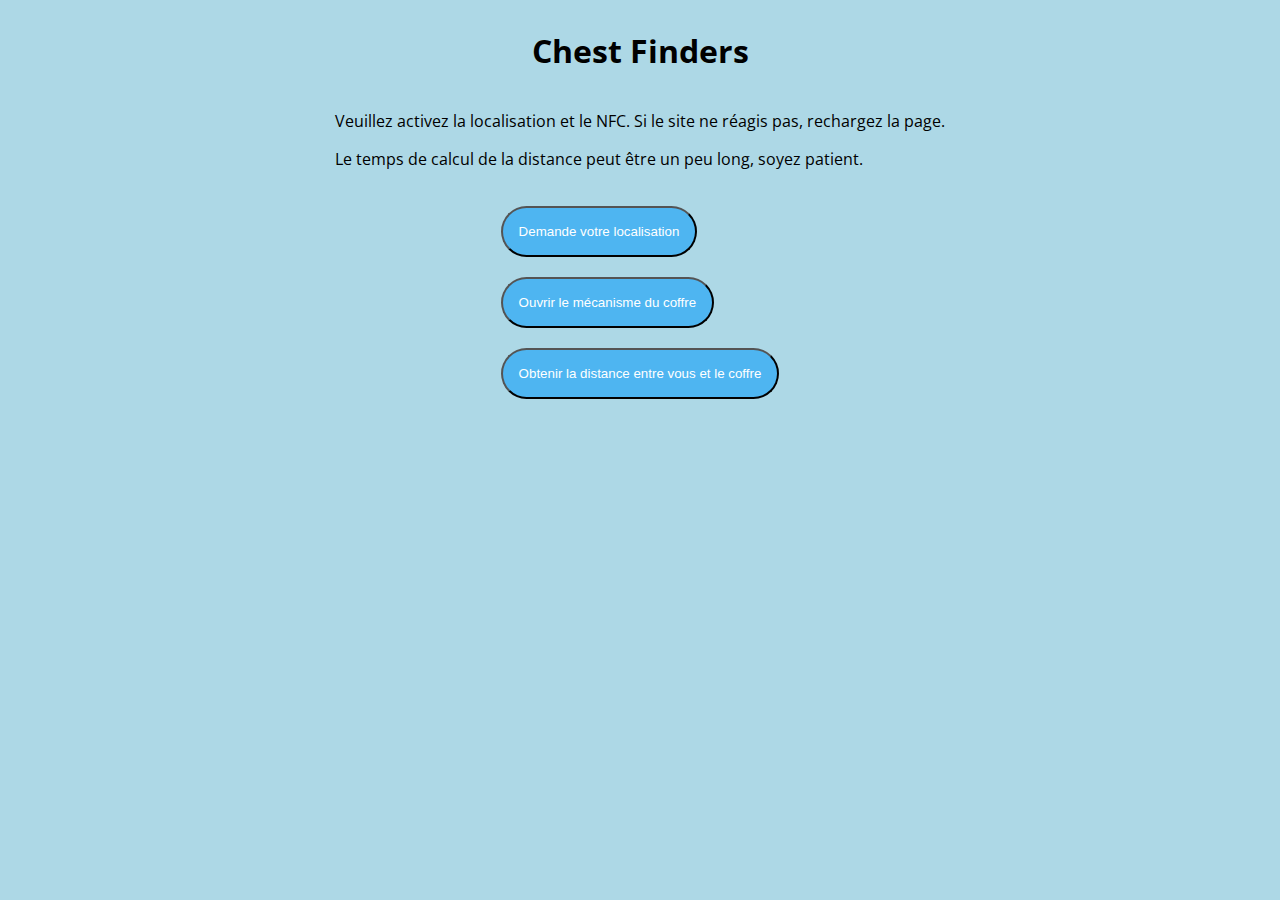
<file: index.html>
<!DOCTYPE html>
<html lang="fr">
  <head>
    <meta charset="UTF-8" />
    <meta name="viewport" content="width=device-width, initial-scale=1.0" />
    <title>GeoLock</title>
    <link rel="icon" href="src/img/earth.png" />
    <link rel="stylesheet" href="src/styles/style.css" />
    <script src="src/scripts/script.js" defer></script>
  </head>

  <body>
    <div class="box">

      <div>
        <h1>
          Chest Finders
        </h1>
      </div>

      <div>
        <p>
          Veuillez activez la localisation et le NFC. Si le site ne réagis pas,
          rechargez la page.
        </p>
        <p>
          Le temps de calcul de la distance peut être un peu long, soyez patient.
        </p>
      </div>
  
      <div>
        <!--Geolocalisation-->
        <p>
          <button id="askButton">Demande votre localisation</button>
        </p>
    
    
        <!--NFC READ-->
        <p>
          <button id="nfc_read">Ouvrir le mécanisme du coffre</button>
        </p>
    
        <!--Bouton distance-->
        <button id="distance" onclick="checkDistance()">
          Obtenir la distance entre vous et le coffre
        </button>
  
      </div>

      <div>
        <div id="target"></div>

        <p id="coords"></p>
        <p id="chestStatus"></p>    
        <p id="distancePont"></p> 
        <p id="statusDistance"></p>

      </div>

    </div>    
  </body>
</html>
</file>
<file: src/styles/style.css>
@import url(https://fonts.googleapis.com/css?family=Open+Sans);

body {
  font-family: 'Open Sans', serif;
  background: lightblue;
}

button {
  display:inline-block;
  padding:1.2em 1.2em;
  margin:0.3em 0.3em 0;
  border-radius:2em;
  box-sizing: border-box;
  text-decoration:none;
  font-family:'Roboto',sans-serif;
  font-weight:300;
  color:#FFFFFF;
  background-color:#4eb5f1;
  text-align:center;
  transition: all 0.2s;
}

div.box{
  display: flex;
  flex-flow: wrap column;
  justify-content: center;
  align-items: center;
  max-width: fit-content;
  margin-inline: auto;
}

button:hover{
  background-color: #4095c6;
}

@media all and (max-width:30em){
  button{
    display: block;
    margin: 0.2em auto;
  }
}
</file>
